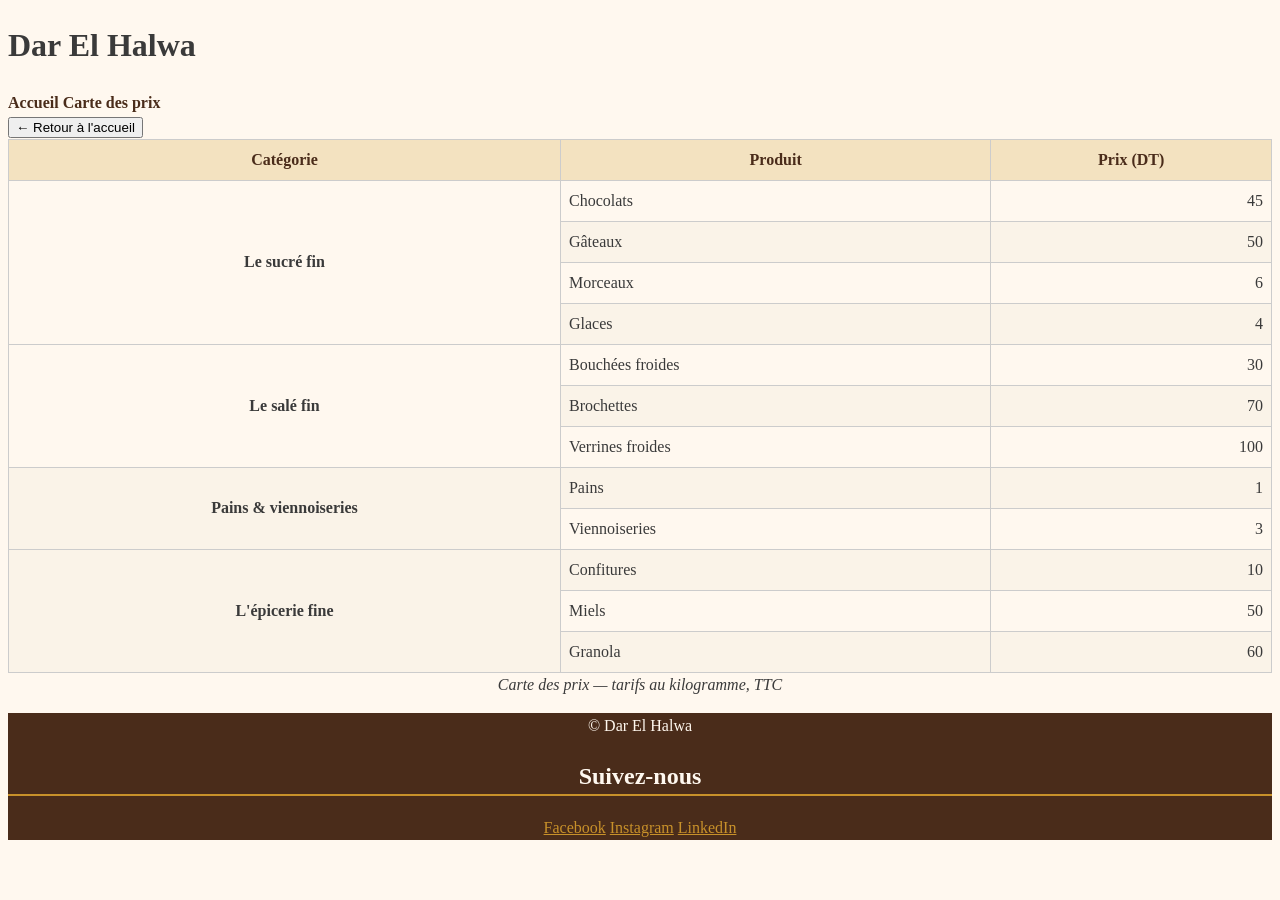
<file: carte.html>
<!DOCTYPE html>
<html lang="fr">
<head>
  <link rel="stylesheet" href="css/style.css">
  <meta charset="UTF-8">
  <meta name="viewport" content="width=device-width, initial-scale=1.0">
  <title>Dar El Halwa - Carte des prix</title>
</head>
<body>

  <header>
    <h1>Dar El Halwa</h1>

    <nav id="sommaire">
      <a href="index.html">Accueil</a>
      <a href="carte.html">Carte des prix</a>
    </nav>
  </header>

  <main>
    <button type="button" onclick="location.href='index.html'">← Retour à l'accueil</button>

    <table>
      <caption>Carte des prix — tarifs au kilogramme, TTC</caption>
      <thead>
        <tr>
          <th scope="col">Catégorie</th>
          <th scope="col">Produit</th>
          <th scope="col">Prix (DT)</th>
        </tr>
      </thead>
      <tbody>
        <tr>
          <th scope="rowgroup" rowspan="4">Le sucré fin</th>
          <td>Chocolats</td>
          <td>45</td>
        </tr>
        <tr><td>Gâteaux</td><td>50</td></tr>
        <tr><td>Morceaux</td><td>6</td></tr>
        <tr><td>Glaces</td><td>4</td></tr>

        <tr>
          <th scope="rowgroup" rowspan="3">Le salé fin</th>
          <td>Bouchées froides</td>
          <td>30</td>
        </tr>
        <tr><td>Brochettes</td><td>70</td></tr>
        <tr><td>Verrines froides</td><td>100</td></tr>

        <tr>
          <th scope="rowgroup" rowspan="2">Pains &amp; viennoiseries</th>
          <td>Pains</td>
          <td>1</td>
        </tr>
        <tr><td>Viennoiseries</td><td>3</td></tr>

        <tr>
          <th scope="rowgroup" rowspan="3">L'épicerie fine</th>
          <td>Confitures</td>
          <td>10</td>
        </tr>
        <tr><td>Miels</td><td>50</td></tr>
        <tr><td>Granola</td><td>60</td></tr>
      </tbody>
    </table>
  </main>

  <footer>
    <p>© Dar El Halwa</p>
    <h2>Suivez-nous</h2>
    <a href="https://www.facebook.com/darelhalwa" target="_blank" rel="noopener">Facebook</a>
    <a href="https://www.instagram.com/darelhalwa" target="_blank" rel="noopener">Instagram</a>
    <a href="https://www.linkedin.com/company/darelhalwa" target="_blank" rel="noopener">LinkedIn</a>
  </footer>

</body>
</html>
</file>
<file: css/style.css>
/* ===== Normalisation (toujours en premier) ===== */
*, *::before, *::after {
  box-sizing: border-box;
}

/* ===== Étape 2 : charte graphique ===== */
:root {
  --miel: #c8912a;
  --chocolat: #4a2c1a;
  --creme: #fff8ef;
  --pistache: #6b8e4e;
  --gris-texte: #3a3a3a;
  --espace: 1rem;
}

/* ===== Étape 6 : typographie du body ===== */
body {
  background-color: var(--creme);
  color: var(--gris-texte);
  font-family: Georgia, serif;
  line-height: 1.5;
  font-size: 1rem;
}

/* ===== Étape 3 : les sélecteurs ===== */

/* 1. Type : tous les h2 */
h2 {
  color: var(--chocolat);
  border-bottom: 2px solid var(--miel);
}

/* 2. Descendance : liens de la navigation */
nav a {
  text-decoration: none;
  color: var(--chocolat);
  font-weight: bold;
}

/* 3. Type : catégories de produits */
strong {
  color: var(--miel);
}

/* 4. Type : pied de page */
footer {
  background-color: var(--chocolat);
  color: var(--creme);
  text-align: center;
}

/* 5. Groupe : paragraphes ET éléments de liste */
p, li {
  line-height: 1.6;
}

/* 6. Identifiant : section contact */
#contact {
  background-color: white;
  padding: var(--espace);
}

/* 7. Classe : mise en avant */
.mise-en-avant {
  font-size: 1.25rem;
  font-style: italic;
}

/* États des liens (ordre important : LVHA) */
a:link    { color: var(--miel); }
a:visited { color: var(--pistache); }
a:hover   { color: var(--chocolat); text-decoration: underline; }
a:active  { color: var(--chocolat); }

/* Corrections de spécificité */
/* a:link (0,1,1) battrait "nav a" (0,0,2) : on garde la nav en chocolat */
nav a:link, nav a:visited { color: var(--chocolat); }

/* Le h2 du footer serait chocolat sur fond chocolat : invisible */
footer h2 { color: var(--creme); }

/* ===== Étape 5 : modèle de boîte ===== */
.carte-info {
  width: 400px;
  padding: 20px;
  border: 2px solid var(--miel);
  margin: 30px;
}

/* ===== Étape 6 : tableau ===== */
table {
  border-collapse: collapse;
  width: 100%;
}

thead {
  background-color: #f3e2c0;
  color: var(--chocolat);
}

th, td {
  border: 1px solid #ccc;
  padding: 8px;
}

tbody tr td:last-child {
  text-align: right;
}

tbody tr:nth-child(even) {
  background-color: #faf3e8;
}

caption {
  caption-side: bottom;
  font-style: italic;
}
</file>
